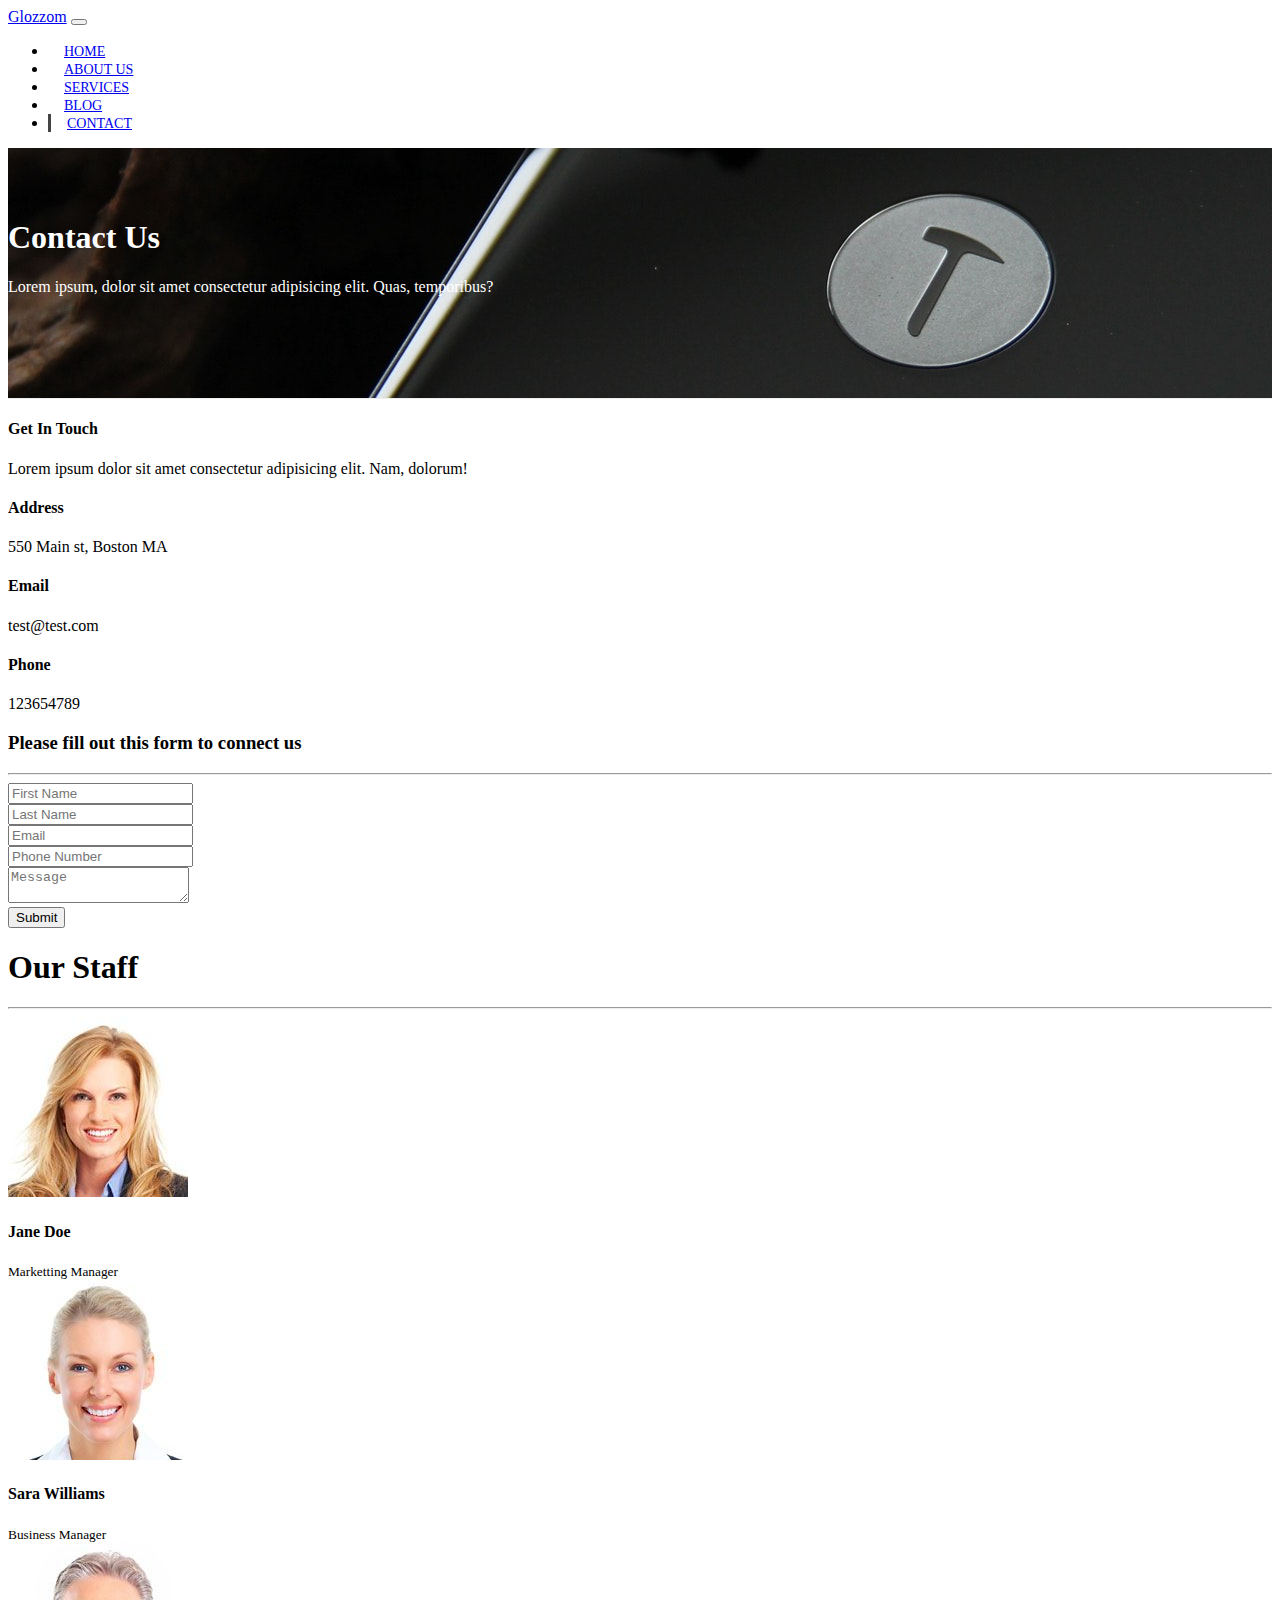
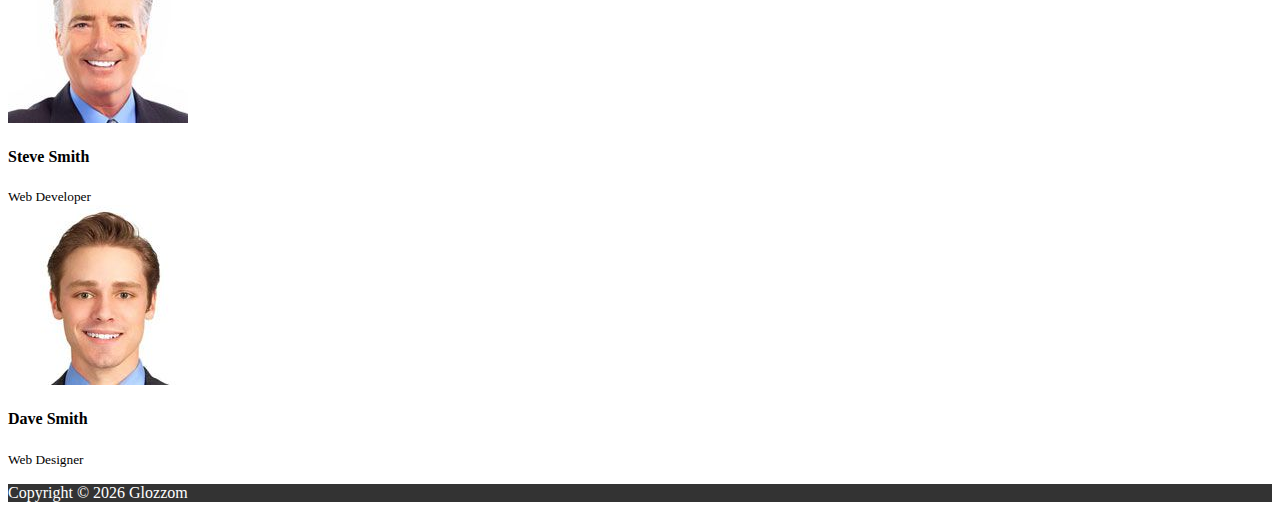
<file: contact.html>
<!DOCTYPE html>
<html lang="en">
  <head>
    <meta charset="UTF-8" />
    <meta name="viewport" content="width=device-width, initial-scale=1.0" />
    <meta http-equiv="X-UA-Compatible" content="ie=edge" />
    <link
      rel="stylesheet"
      href="https://use.fontawesome.com/releases/v5.0.13/css/all.css"
      integrity="sha384-DNOHZ68U8hZfKXOrtjWvjxusGo9WQnrNx2sqG0tfsghAvtVlRW3tvkXWZh58N9jp"
      crossorigin="anonymous"
    />
    <link
      rel="stylesheet"
      href="https://stackpath.bootstrapcdn.com/bootstrap/4.1.1/css/bootstrap.min.css"
      integrity="sha384-WskhaSGFgHYWDcbwN70/dfYBj47jz9qbsMId/iRN3ewGhXQFZCSftd1LZCfmhktB"
      crossorigin="anonymous"
    />
    <link rel="stylesheet" href="css/styles.css" />
    <title>Bootstrap Theme</title>
  </head>

  <body>
    <nav class="navbar navbar-expand-sm navbar-dark bg-dark">
      <div class="container">
        <a href="index.html" class="navbar-brand">Glozzom</a>
        <button
          class="navbar-toggler"
          data-toggle="collapse"
          data-target="#navbarCollapse"
        >
          <span class="navbar-toggler-icon"></span>
        </button>
        <div class="collapse navbar-collapse" id="navbarCollapse">
          <ul class="navbar-nav ml-auto">
            <li class="nav-item">
              <a href="index.html" class="nav-link">Home</a>
            </li>
            <li class="nav-item">
              <a href="about.html" class="nav-link">About Us</a>
            </li>
            <li class="nav-item">
              <a href="services.html" class="nav-link">Services</a>
            </li>
            <li class="nav-item">
              <a href="blog.html" class="nav-link">Blog</a>
            </li>
            <li class="nav-item active">
              <a href="contact.html" class="nav-link">Contact</a>
            </li>
          </ul>
        </div>
      </div>
    </nav>

    <!-- PAGE HEADER -->
    <header id="page-header">
      <div class="container">
        <div class="row">
          <div class="col-md-6 m-auto text-center">
            <h1>Contact Us</h1>
            <p>
              Lorem ipsum, dolor sit amet consectetur adipisicing elit. Quas,
              temporibus?
            </p>
          </div>
        </div>
      </div>
    </header>
    <!--Contact Section-->
    <section id="contact" class="py-3">
      <div class="container">
        <div class="row">
          <div class="col-md-4">
            <div class="card p-4">
              <div class="card-body">
                <h4>Get In Touch</h4>
                <p>
                  Lorem ipsum dolor sit amet consectetur adipisicing elit. Nam,
                  dolorum!
                </p>
                <h4>Address</h4>
                <p>550 Main st, Boston MA</p>
                <h4>Email</h4>
                <p>test@test.com</p>
                <h4>Phone</h4>
                <p>123654789</p>
              </div>
            </div>
          </div>
          <div class="col-md-8">
            <div class="card p-4">
              <div class="card-body">
                <h3 class="text-center">
                  Please fill out this form to connect us
                </h3>
                <hr />
                <div class="row">
                  <div class="col-md-6">
                    <div class="form-group">
                      <input
                        type="text"
                        class="form-control"
                        placeholder="First Name"
                      />
                    </div>
                  </div>
                  <div class="col-md-6">
                    <div class="form-group">
                      <input
                        type="text"
                        class="form-control"
                        placeholder="Last Name"
                      />
                    </div>
                  </div>
                  <div class="col-md-6">
                    <div class="form-group">
                      <input
                        type="text"
                        class="form-control"
                        placeholder="Email"
                      />
                    </div>
                  </div>
                  <div class="col-md-6">
                    <div class="form-group">
                      <input
                        type="text"
                        class="form-control"
                        placeholder="Phone Number"
                      />
                    </div>
                  </div>
                </div>
                <div class="row">
                  <div class="col-md-12">
                    <div class="form-group">
                      <textarea
                        class="form-control"
                        placeholder="Message"
                      ></textarea>
                    </div>
                  </div>
                  <div class="col-md-12">
                    <div class="form-group">
                      <input
                        type="submit"
                        value="Submit"
                        class="btn btn-outline-danger btn-block"
                      />
                    </div>
                  </div>
                </div>
              </div>
            </div>
          </div>
        </div>
      </div>
    </section>
    <!--Staff-->
    <section id="staff" class="py-5 text-center bg-dark text-white">
      <div class="container">
        <h1>Our Staff</h1>
        <hr />
        <div class="row">
          <div class="col-md-3">
            <img
              src="img/person1.jpg"
              alt=""
              class="img-fluid rounded-circle mb-2"
            />
            <h4>Jane Doe</h4>
            <small>Marketting Manager</small>
          </div>
          <div class="col-md-3">
            <img
              src="img/person2.jpg"
              alt=""
              class="img-fluid rounded-circle mb-2"
            />
            <h4>Sara Williams</h4>
            <small>Business Manager</small>
          </div>
          <div class="col-md-3">
            <img
              src="img/person3.jpg"
              alt=""
              class="img-fluid rounded-circle mb-2"
            />
            <h4>Steve Smith</h4>
            <small>Web Developer</small>
          </div>
          <div class="col-md-3">
            <img
              src="img/person4.jpg"
              alt=""
              class="img-fluid rounded-circle mb-2"
            />
            <h4>Dave Smith</h4>
            <small>Web Designer</small>
          </div>
        </div>
      </div>
    </section>
    <!-- FOOTER -->
    <footer id="main-footer" class="text-center p-4">
      <div class="container">
        <div class="row">
          <div class="col">
            <p>Copyright &copy; <span id="year"></span> Glozzom</p>
          </div>
        </div>
      </div>
    </footer>

    <script src="https://ajax.googleapis.com/ajax/libs/jquery/3.5.1/jquery.min.js"></script>
    <script
      src="https://cdnjs.cloudflare.com/ajax/libs/popper.js/1.14.3/umd/popper.min.js"
      integrity="sha384-ZMP7rVo3mIykV+2+9J3UJ46jBk0WLaUAdn689aCwoqbBJiSnjAK/l8WvCWPIPm49"
      crossorigin="anonymous"
    ></script>
    <script
      src="https://stackpath.bootstrapcdn.com/bootstrap/4.1.1/js/bootstrap.min.js"
      integrity="sha384-smHYKdLADwkXOn1EmN1qk/HfnUcbVRZyYmZ4qpPea6sjB/pTJ0euyQp0Mk8ck+5T"
      crossorigin="anonymous"
    ></script>

    <script>
      // Get the current year for the copyright
      $('#year').text(new Date().getFullYear());
    </script>
  </body>
</html>
</file>
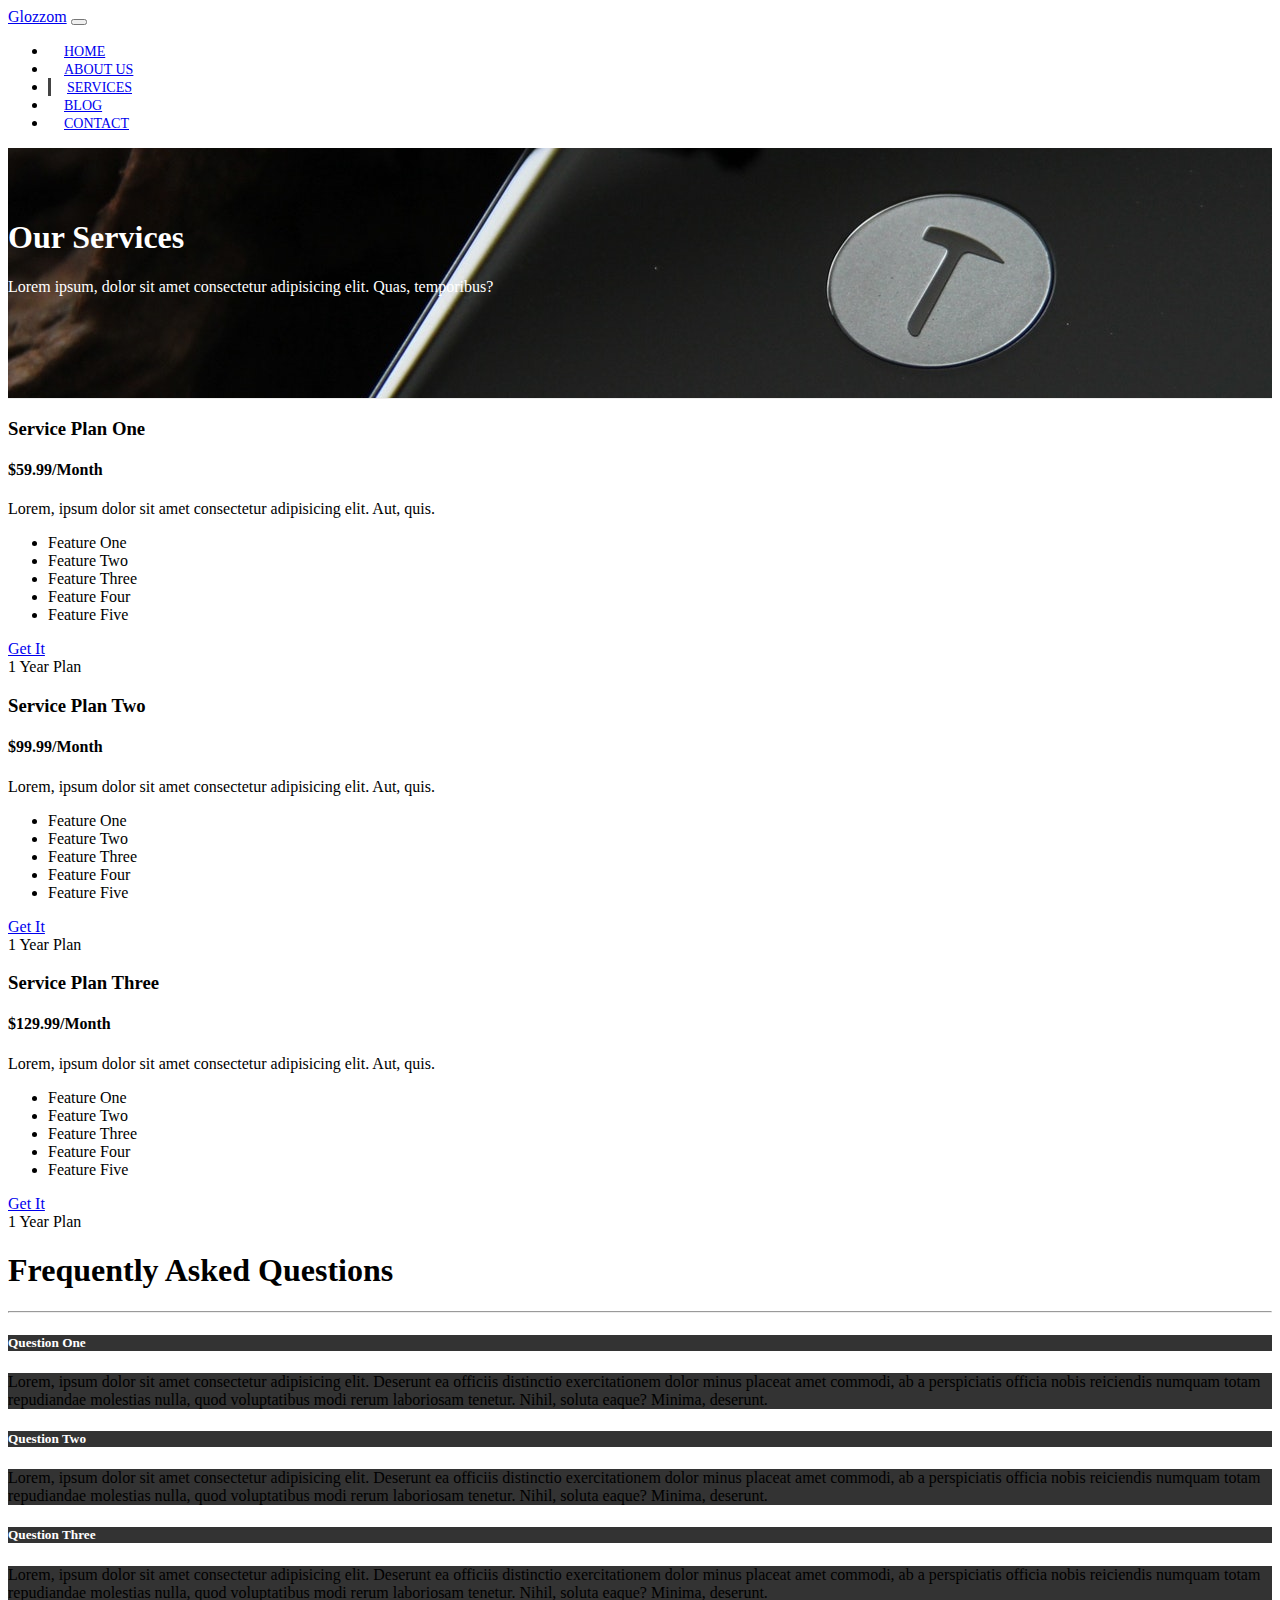
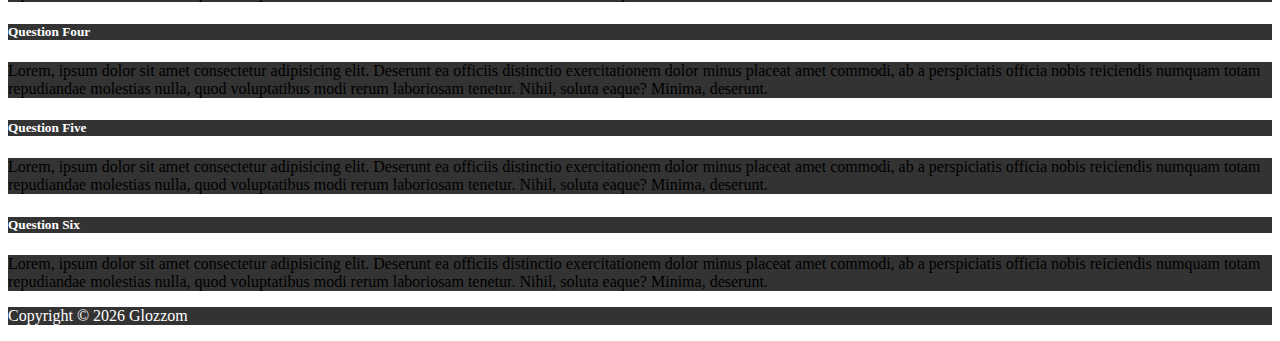
<file: services.html>
<!DOCTYPE html>
<html lang="en">
  <head>
    <meta charset="UTF-8" />
    <meta name="viewport" content="width=device-width, initial-scale=1.0" />
    <meta http-equiv="X-UA-Compatible" content="ie=edge" />
    <link
      rel="stylesheet"
      href="https://use.fontawesome.com/releases/v5.0.13/css/all.css"
      integrity="sha384-DNOHZ68U8hZfKXOrtjWvjxusGo9WQnrNx2sqG0tfsghAvtVlRW3tvkXWZh58N9jp"
      crossorigin="anonymous"
    />
    <link
      rel="stylesheet"
      href="https://stackpath.bootstrapcdn.com/bootstrap/4.1.1/css/bootstrap.min.css"
      integrity="sha384-WskhaSGFgHYWDcbwN70/dfYBj47jz9qbsMId/iRN3ewGhXQFZCSftd1LZCfmhktB"
      crossorigin="anonymous"
    />
    <link rel="stylesheet" href="css/styles.css" />
    <title>Bootstrap Theme</title>
  </head>

  <body>
    <nav class="navbar navbar-expand-sm navbar-dark bg-dark">
      <div class="container">
        <a href="index.html" class="navbar-brand">Glozzom</a>
        <button
          class="navbar-toggler"
          data-toggle="collapse"
          data-target="#navbarCollapse"
        >
          <span class="navbar-toggler-icon"></span>
        </button>
        <div class="collapse navbar-collapse" id="navbarCollapse">
          <ul class="navbar-nav ml-auto">
            <li class="nav-item">
              <a href="index.html" class="nav-link">Home</a>
            </li>
            <li class="nav-item">
              <a href="about.html" class="nav-link">About Us</a>
            </li>
            <li class="nav-item active">
              <a href="services.html" class="nav-link">Services</a>
            </li>
            <li class="nav-item">
              <a href="blog.html" class="nav-link">Blog</a>
            </li>
            <li class="nav-item">
              <a href="contact.html" class="nav-link">Contact</a>
            </li>
          </ul>
        </div>
      </div>
    </nav>

    <!-- PAGE HEADER -->
    <header id="page-header">
      <div class="container">
        <div class="row">
          <div class="col-md-6 m-auto text-center">
            <h1>Our Services</h1>
            <p>
              Lorem ipsum, dolor sit amet consectetur adipisicing elit. Quas,
              temporibus?
            </p>
          </div>
        </div>
      </div>
    </header>

    <!-- SERVICES SECTION -->
    <section id="services" class="py-5">
      <div class="container">
        <div class="row">
          <div class="col-md-4">
            <div class="card text-center">
              <div class="card-header bg-dark text-white">
                <h3>Service Plan One</h3>
              </div>
              <div class="card-body">
                <h4 class="card-title">$59.99/Month</h4>
                <p class="card-text">
                  Lorem, ipsum dolor sit amet consectetur adipisicing elit. Aut,
                  quis.
                </p>
                <ul class="list-group">
                  <li class="list-group-item">
                    <i class="fas fa-check"></i> Feature One
                  </li>
                  <li class="list-group-item">
                    <i class="fas fa-check"></i> Feature Two
                  </li>
                  <li class="list-group-item">
                    <i class="fas fa-check"></i> Feature Three
                  </li>
                  <li class="list-group-item">
                    <i class="fas fa-check"></i> Feature Four
                  </li>
                  <li class="list-group-item">
                    <i class="fas fa-check"></i> Feature Five
                  </li>
                </ul>
                <a href="#" class="btn btn-danger btn-block mt-2">Get It</a>
              </div>
              <div class="card-footer text-muted">
                1 Year Plan
              </div>
            </div>
          </div>
          <div class="col-md-4">
            <div class="card text-center">
              <div class="card-header bg-dark text-white">
                <h3>Service Plan Two</h3>
              </div>
              <div class="card-body">
                <h4 class="card-title">$99.99/Month</h4>
                <p class="card-text">
                  Lorem, ipsum dolor sit amet consectetur adipisicing elit. Aut,
                  quis.
                </p>
                <ul class="list-group">
                  <li class="list-group-item">
                    <i class="fas fa-check"></i> Feature One
                  </li>
                  <li class="list-group-item">
                    <i class="fas fa-check"></i> Feature Two
                  </li>
                  <li class="list-group-item">
                    <i class="fas fa-check"></i> Feature Three
                  </li>
                  <li class="list-group-item">
                    <i class="fas fa-check"></i> Feature Four
                  </li>
                  <li class="list-group-item">
                    <i class="fas fa-check"></i> Feature Five
                  </li>
                </ul>
                <a href="#" class="btn btn-danger btn-block mt-2">Get It</a>
              </div>
              <div class="card-footer text-muted">
                1 Year Plan
              </div>
            </div>
          </div>
          <div class="col-md-4">
            <div class="card text-center">
              <div class="card-header bg-dark text-white">
                <h3>Service Plan Three</h3>
              </div>
              <div class="card-body">
                <h4 class="card-title">$129.99/Month</h4>
                <p class="card-text">
                  Lorem, ipsum dolor sit amet consectetur adipisicing elit. Aut,
                  quis.
                </p>
                <ul class="list-group">
                  <li class="list-group-item">
                    <i class="fas fa-check"></i> Feature One
                  </li>
                  <li class="list-group-item">
                    <i class="fas fa-check"></i> Feature Two
                  </li>
                  <li class="list-group-item">
                    <i class="fas fa-check"></i> Feature Three
                  </li>
                  <li class="list-group-item">
                    <i class="fas fa-check"></i> Feature Four
                  </li>
                  <li class="list-group-item">
                    <i class="fas fa-check"></i> Feature Five
                  </li>
                </ul>
                <a href="#" class="btn btn-danger btn-block mt-2">Get It</a>
              </div>
              <div class="card-footer text-muted">
                1 Year Plan
              </div>
            </div>
          </div>
        </div>
      </div>
    </section>

    <!-- FAQ -->
    <section id="faq" class="p-5 bg-dark text-white">
      <div class="container">
        <h1 class="text-center">Frequently Asked Questions</h1>
        <hr />
        <div class="row">
          <div class="col-md-6">
            <div id="accordion">
              <div class="card">
                <div class="card-header">
                  <h5 class="mb-0">
                    <a
                      href="#collapseOne"
                      data-toggle="collapse"
                      data-parent="accordion"
                    >
                      Question One
                    </a>
                  </h5>
                </div>

                <div id="collapseOne" class="collapse">
                  <div class="card-body">
                    Lorem, ipsum dolor sit amet consectetur adipisicing elit.
                    Deserunt ea officiis distinctio exercitationem dolor minus
                    placeat amet commodi, ab a perspiciatis officia nobis
                    reiciendis numquam totam repudiandae molestias nulla, quod
                    voluptatibus modi rerum laboriosam tenetur. Nihil, soluta
                    eaque? Minima, deserunt.
                  </div>
                </div>
              </div>

              <div class="card">
                <div class="card-header">
                  <h5 class="mb-0">
                    <a
                      href="#collapseTwo"
                      data-toggle="collapse"
                      data-parent="accordion"
                    >
                      Question Two
                    </a>
                  </h5>
                </div>

                <div id="collapseTwo" class="collapse">
                  <div class="card-body">
                    Lorem, ipsum dolor sit amet consectetur adipisicing elit.
                    Deserunt ea officiis distinctio exercitationem dolor minus
                    placeat amet commodi, ab a perspiciatis officia nobis
                    reiciendis numquam totam repudiandae molestias nulla, quod
                    voluptatibus modi rerum laboriosam tenetur. Nihil, soluta
                    eaque? Minima, deserunt.
                  </div>
                </div>
              </div>

              <div class="card">
                <div class="card-header">
                  <h5 class="mb-0">
                    <a
                      href="#collapseThree"
                      data-toggle="collapse"
                      data-parent="accordion"
                    >
                      Question Three
                    </a>
                  </h5>
                </div>

                <div id="collapseThree" class="collapse">
                  <div class="card-body">
                    Lorem, ipsum dolor sit amet consectetur adipisicing elit.
                    Deserunt ea officiis distinctio exercitationem dolor minus
                    placeat amet commodi, ab a perspiciatis officia nobis
                    reiciendis numquam totam repudiandae molestias nulla, quod
                    voluptatibus modi rerum laboriosam tenetur. Nihil, soluta
                    eaque? Minima, deserunt.
                  </div>
                </div>
              </div>
            </div>
          </div>
          <div class="col-md-6">
            <div id="accordion">
              <div class="card">
                <div class="card-header">
                  <h5 class="mb-0">
                    <a
                      href="#collapseFour"
                      data-toggle="collapse"
                      data-parent="accordion"
                    >
                      Question Four
                    </a>
                  </h5>
                </div>

                <div id="collapseFour" class="collapse">
                  <div class="card-body">
                    Lorem, ipsum dolor sit amet consectetur adipisicing elit.
                    Deserunt ea officiis distinctio exercitationem dolor minus
                    placeat amet commodi, ab a perspiciatis officia nobis
                    reiciendis numquam totam repudiandae molestias nulla, quod
                    voluptatibus modi rerum laboriosam tenetur. Nihil, soluta
                    eaque? Minima, deserunt.
                  </div>
                </div>
              </div>

              <div class="card">
                <div class="card-header">
                  <h5 class="mb-0">
                    <a
                      href="#collapseFive"
                      data-toggle="collapse"
                      data-parent="accordion"
                    >
                      Question Five
                    </a>
                  </h5>
                </div>

                <div id="collapseFive" class="collapse">
                  <div class="card-body">
                    Lorem, ipsum dolor sit amet consectetur adipisicing elit.
                    Deserunt ea officiis distinctio exercitationem dolor minus
                    placeat amet commodi, ab a perspiciatis officia nobis
                    reiciendis numquam totam repudiandae molestias nulla, quod
                    voluptatibus modi rerum laboriosam tenetur. Nihil, soluta
                    eaque? Minima, deserunt.
                  </div>
                </div>
              </div>

              <div class="card">
                <div class="card-header">
                  <h5 class="mb-0">
                    <a
                      href="#collapseSix"
                      data-toggle="collapse"
                      data-parent="accordion"
                    >
                      Question Six
                    </a>
                  </h5>
                </div>

                <div id="collapseSix" class="collapse">
                  <div class="card-body">
                    Lorem, ipsum dolor sit amet consectetur adipisicing elit.
                    Deserunt ea officiis distinctio exercitationem dolor minus
                    placeat amet commodi, ab a perspiciatis officia nobis
                    reiciendis numquam totam repudiandae molestias nulla, quod
                    voluptatibus modi rerum laboriosam tenetur. Nihil, soluta
                    eaque? Minima, deserunt.
                  </div>
                </div>
              </div>
            </div>
          </div>
        </div>
      </div>
    </section>

    <!-- FOOTER -->
    <footer id="main-footer" class="text-center p-4">
      <div class="container">
        <div class="row">
          <div class="col">
            <p>Copyright &copy; <span id="year"></span> Glozzom</p>
          </div>
        </div>
      </div>
    </footer>

    <script src="https://ajax.googleapis.com/ajax/libs/jquery/3.5.1/jquery.min.js"></script>
    <script
      src="https://cdnjs.cloudflare.com/ajax/libs/popper.js/1.14.3/umd/popper.min.js"
      integrity="sha384-ZMP7rVo3mIykV+2+9J3UJ46jBk0WLaUAdn689aCwoqbBJiSnjAK/l8WvCWPIPm49"
      crossorigin="anonymous"
    ></script>
    <script
      src="https://stackpath.bootstrapcdn.com/bootstrap/4.1.1/js/bootstrap.min.js"
      integrity="sha384-smHYKdLADwkXOn1EmN1qk/HfnUcbVRZyYmZ4qpPea6sjB/pTJ0euyQp0Mk8ck+5T"
      crossorigin="anonymous"
    ></script>

    <script>
      // Get the current year for the copyright
      $('#year').text(new Date().getFullYear());
    </script>
  </body>
</html>
</file>
<file: css/styles.css>
body {
  overflow-x: hidden;
}
.navbar .nav-link {
  font-size: 14px;
  text-transform: uppercase;
  padding-left: 1rem !important;
  padding-right: 1rem !important;
}
.navbar .nav-item.active {
  border-left: #444 3px solid;
}
.carousel-item {
  height: 450px;
}
.carousel-image-1 {
  background: url('../img/image1.jpg');
  background-size: cover;
}

.carousel-image-2 {
  background: url('../img/image2.jpg');
  background-size: cover;
}

.carousel-image-3 {
  background: url('../img/image3.jpg');
  background-size: cover;
}

#home-heading {
  position: relative;
  min-height: 200px;
  background: url('../img/lights.jpg');
  background-attachment: fixed;
  background-repeat: no-repeat;
  text-align: center;
  color: white;
}

.dark-overlay {
  position: absolute;

  top: 0;
  left: 0;
  width: 100%;
  height: 100%;
  background: rgba(0, 0, 0, 0.7);
}
#video-play {
  position: relative;
  min-height: 200px;
  background: url('../img/media.jpg');
  background-attachment: fixed;
  background-repeat: no-repeat;
  background-position: 0 -300px;
  text-align: center;
  color: white;
}
#video-play a {
  color: #fff;
}

#page-header {
  height: 200px;
  background: url('../img/image1.jpg');
  background-position: 0 -360px;
  background-attachment: fixed;
  color: #fff;
  border-bottom: 1px #eee solid;
  padding-top: 50px;
}
.about-img {
  margin-top: -50px;
}
#faq .card {
  border: #444;
}
#faq a {
  color: #fff;
  text-decoration: none;
}

#faq .card-body,
#faq .card-header {
  background: #333;
}
#main-footer {
  background: #333;
  color: #fff;
}
</file>
